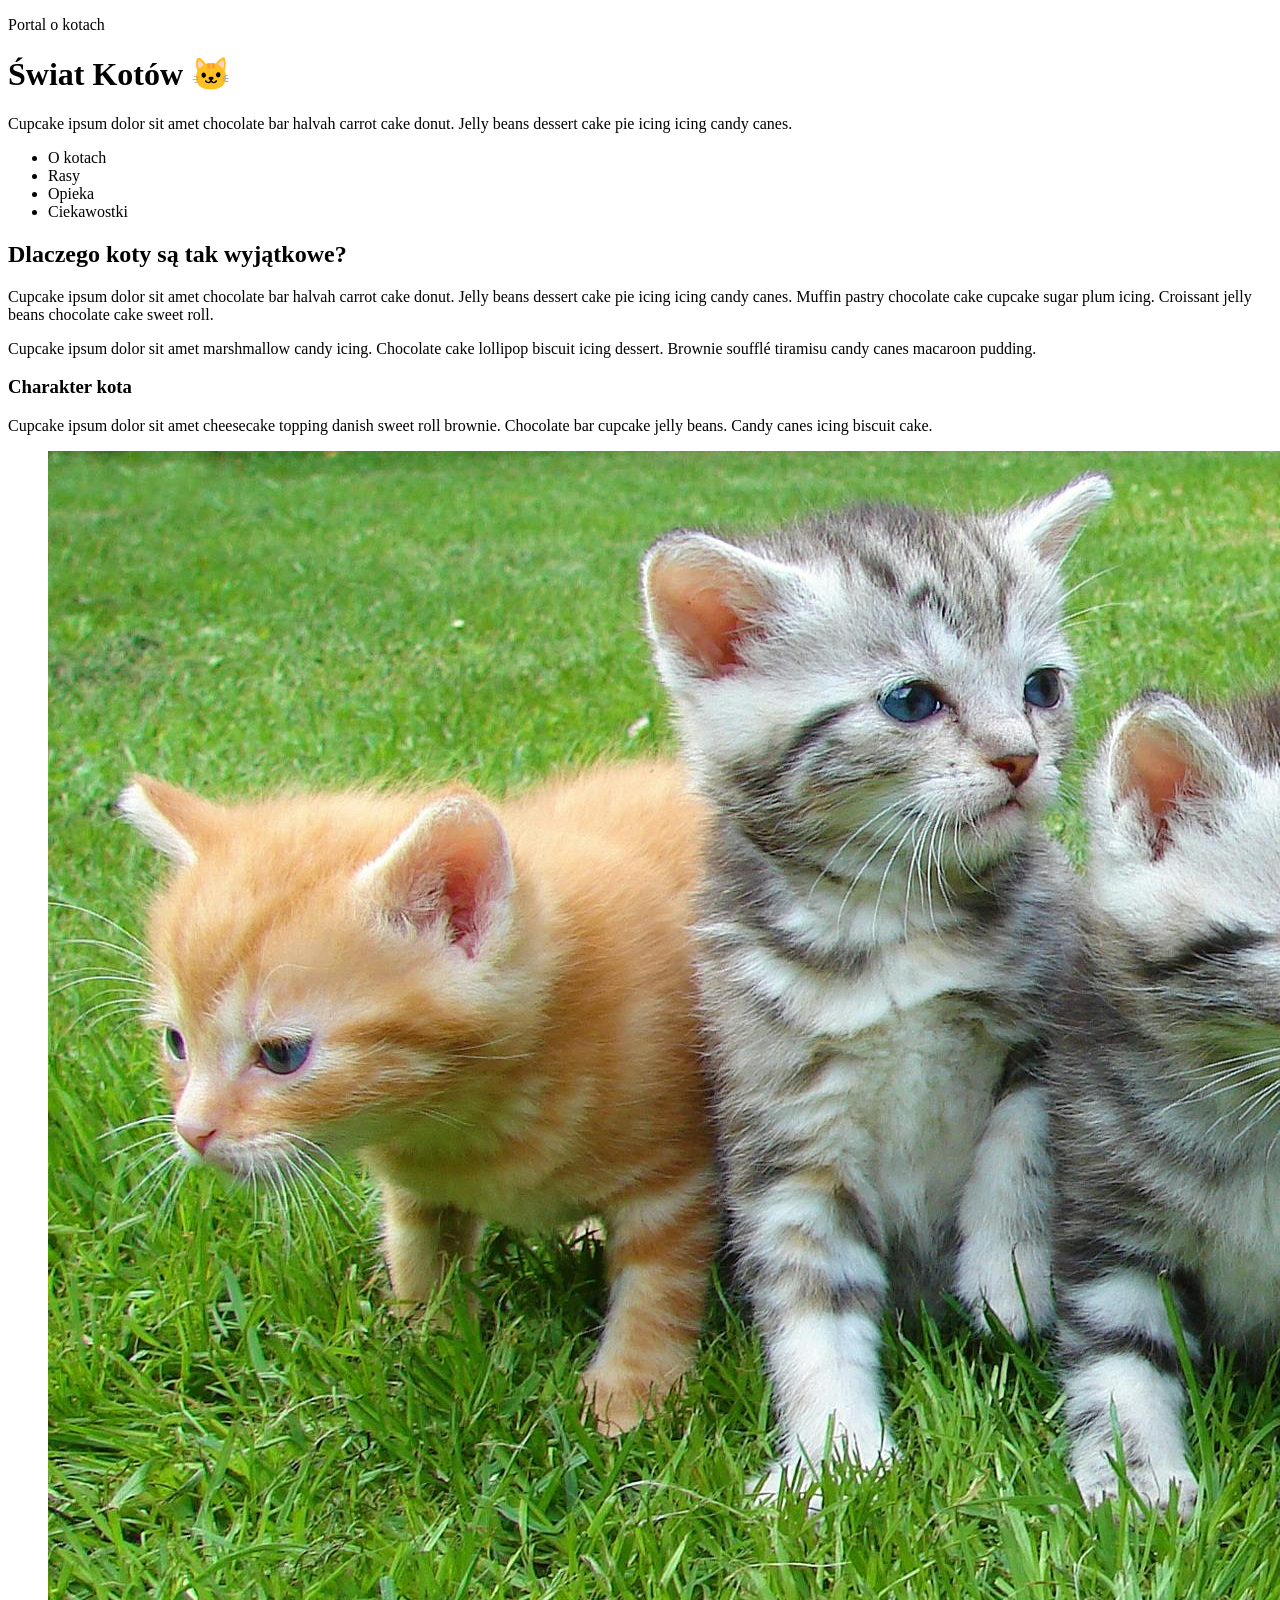
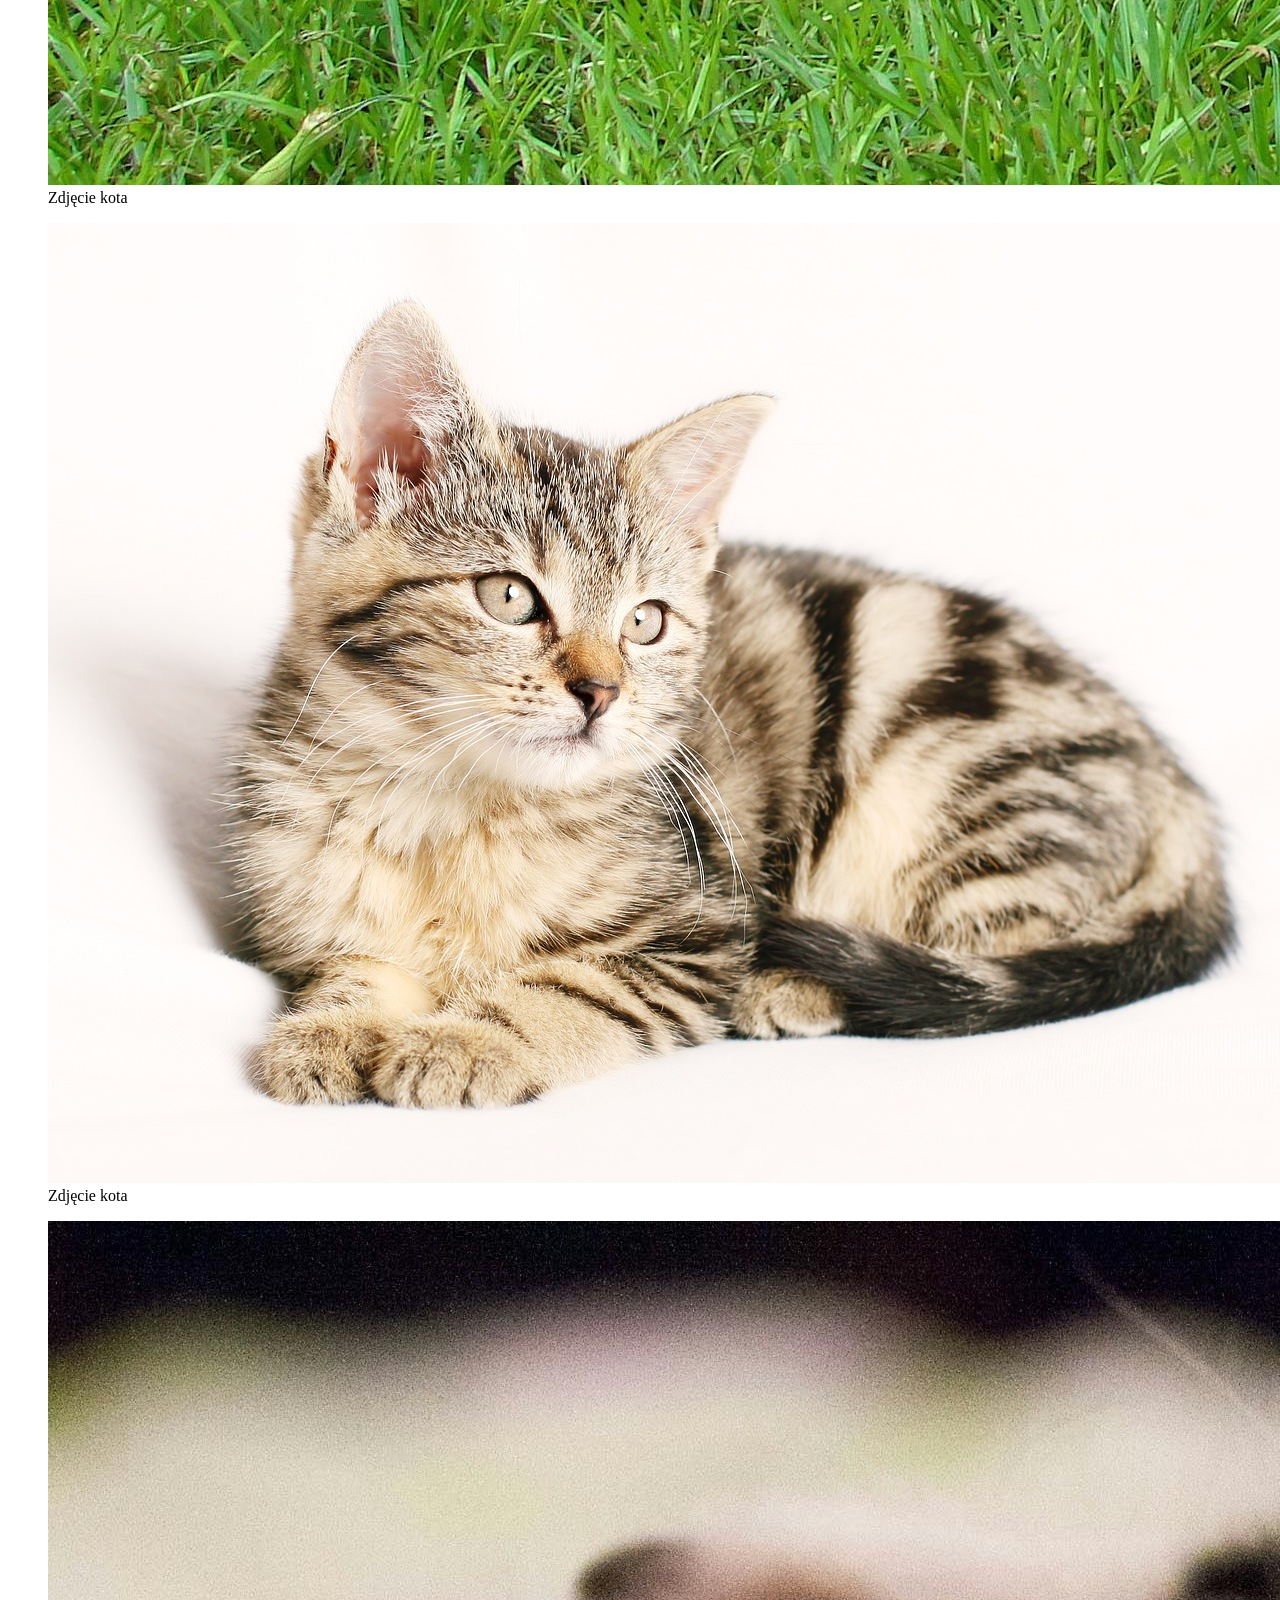
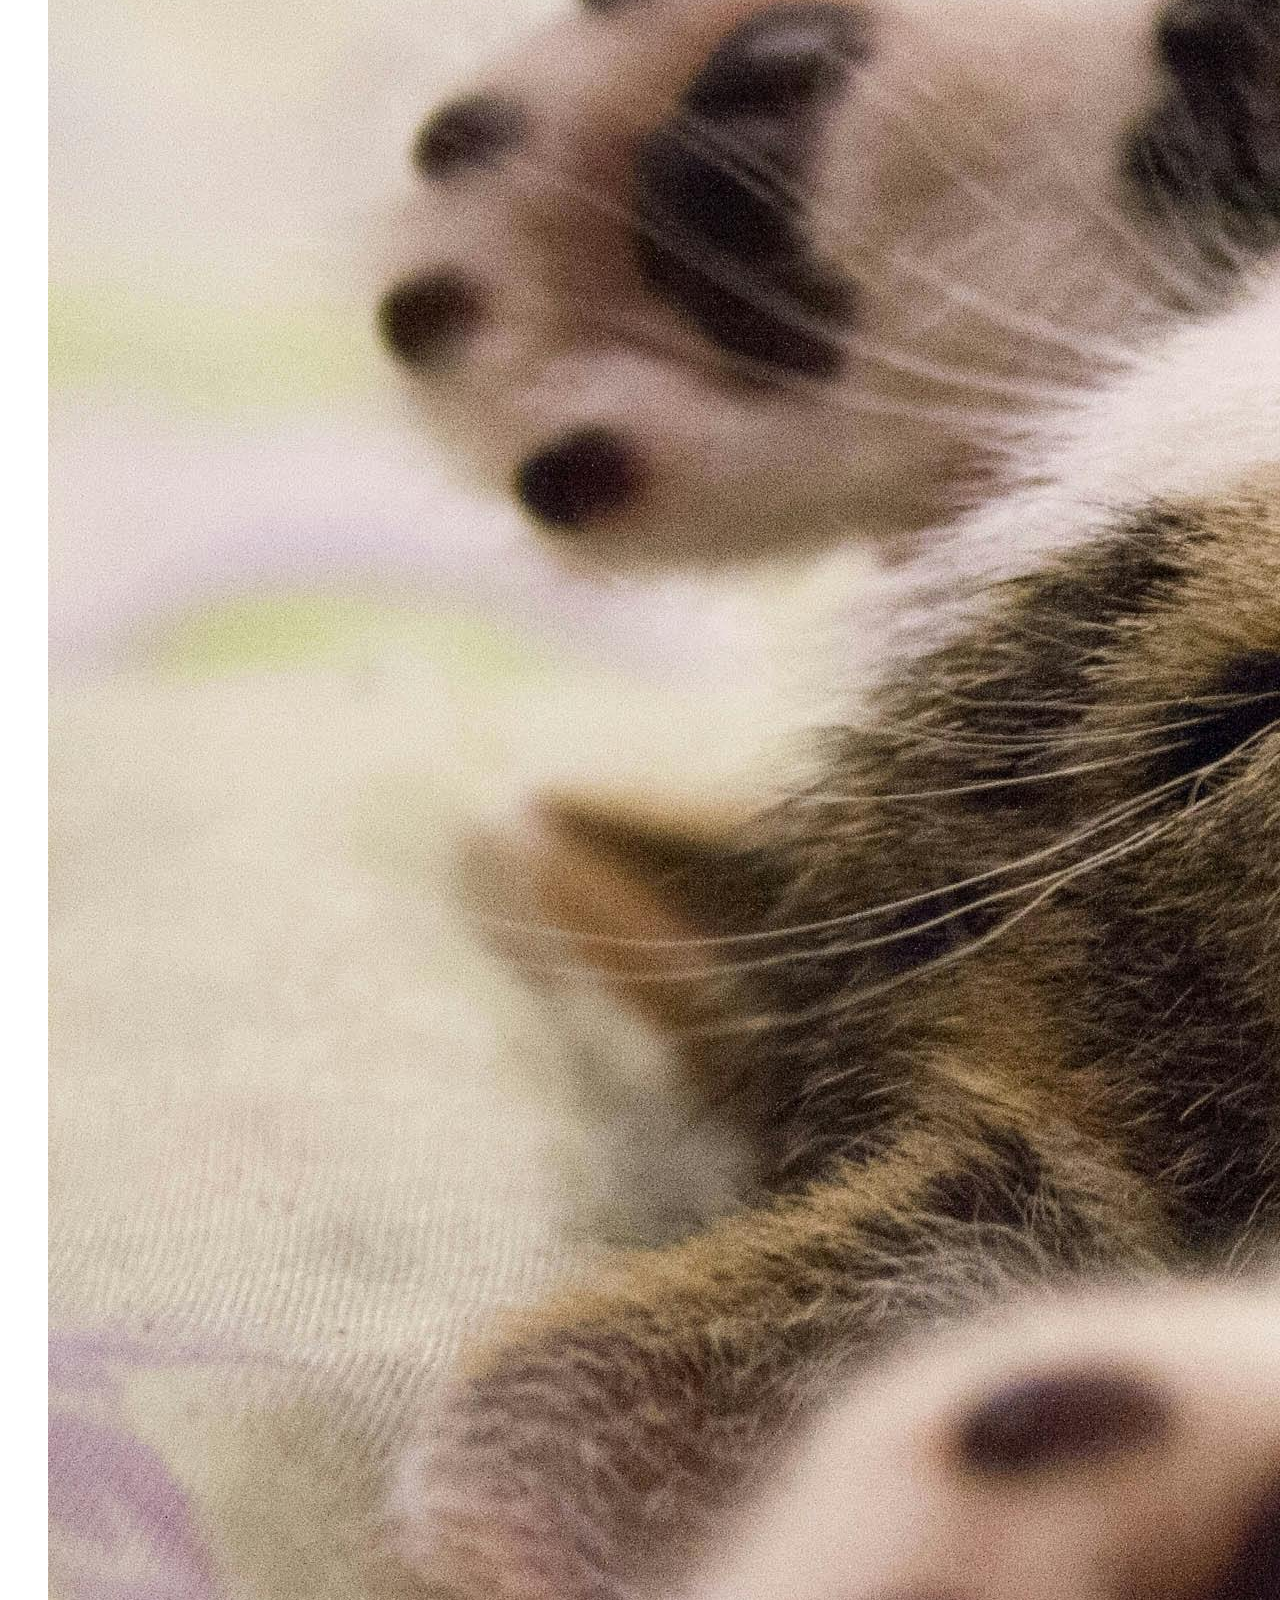
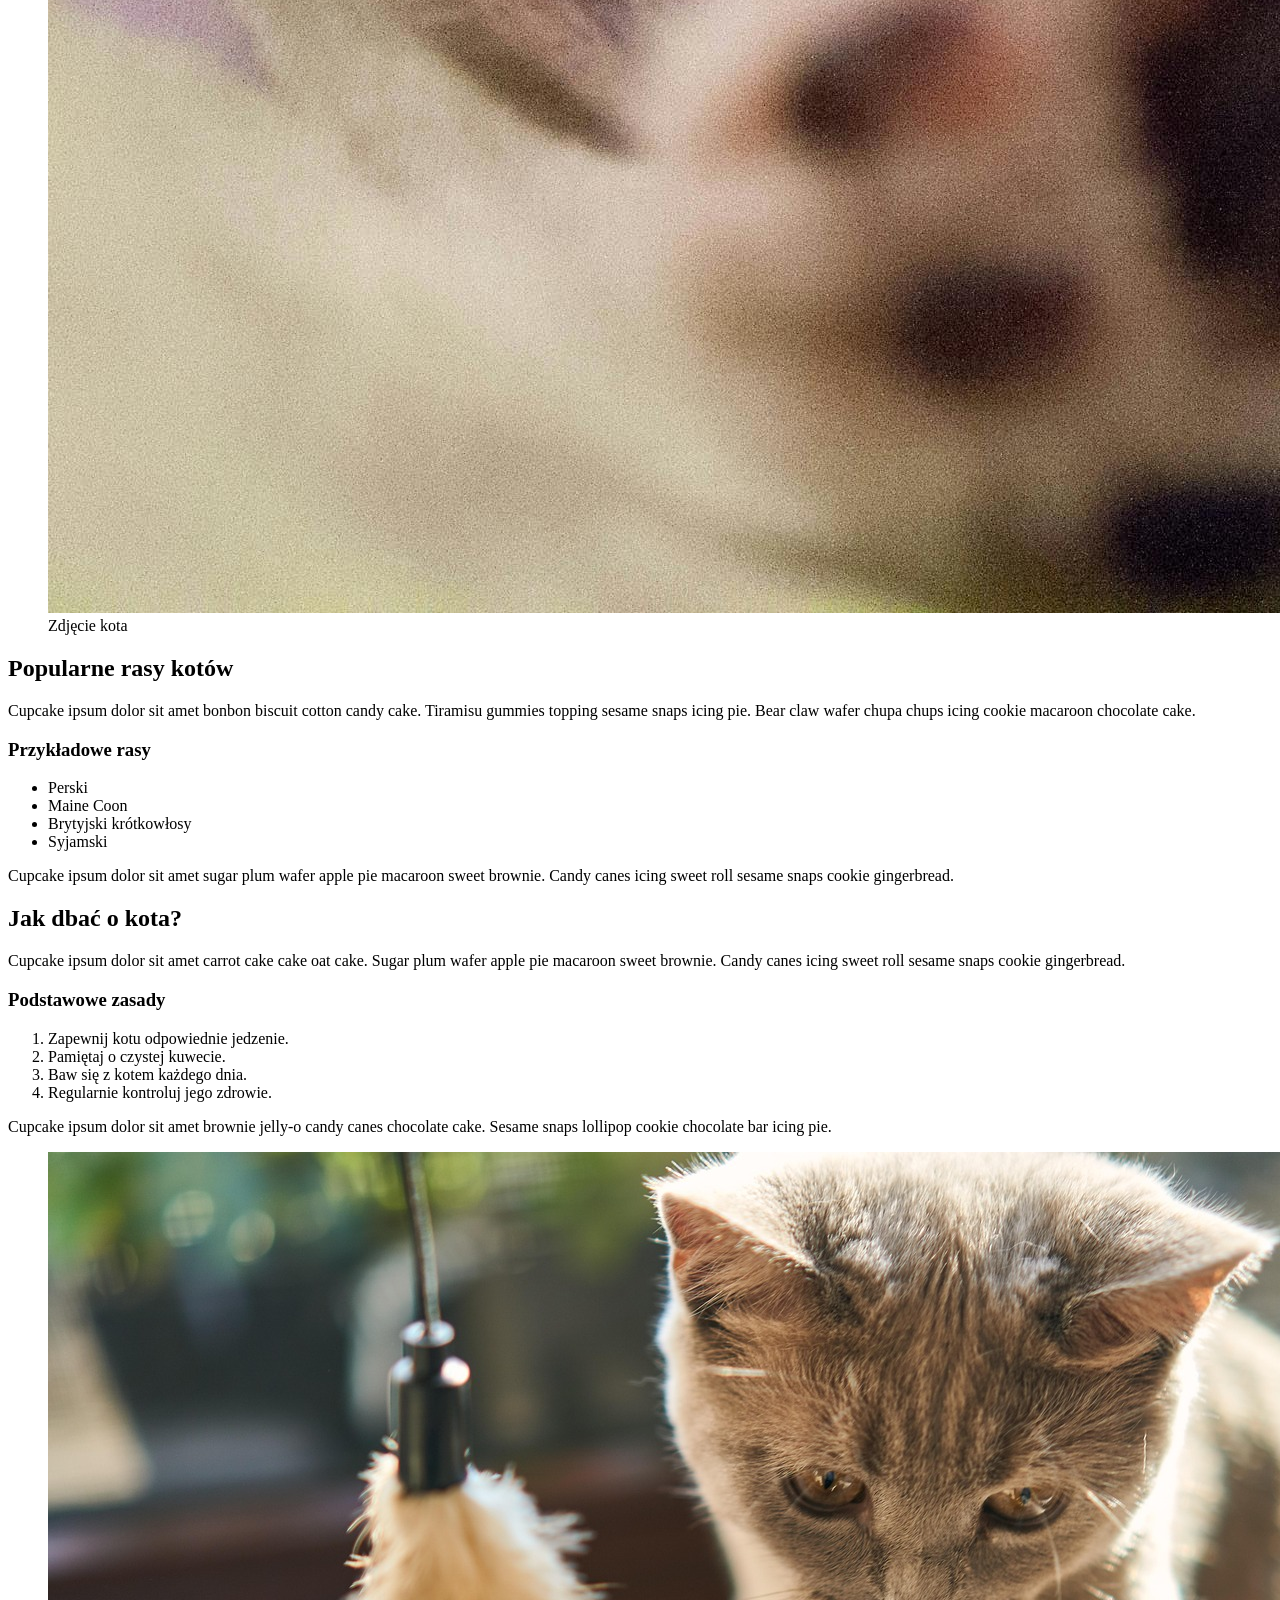
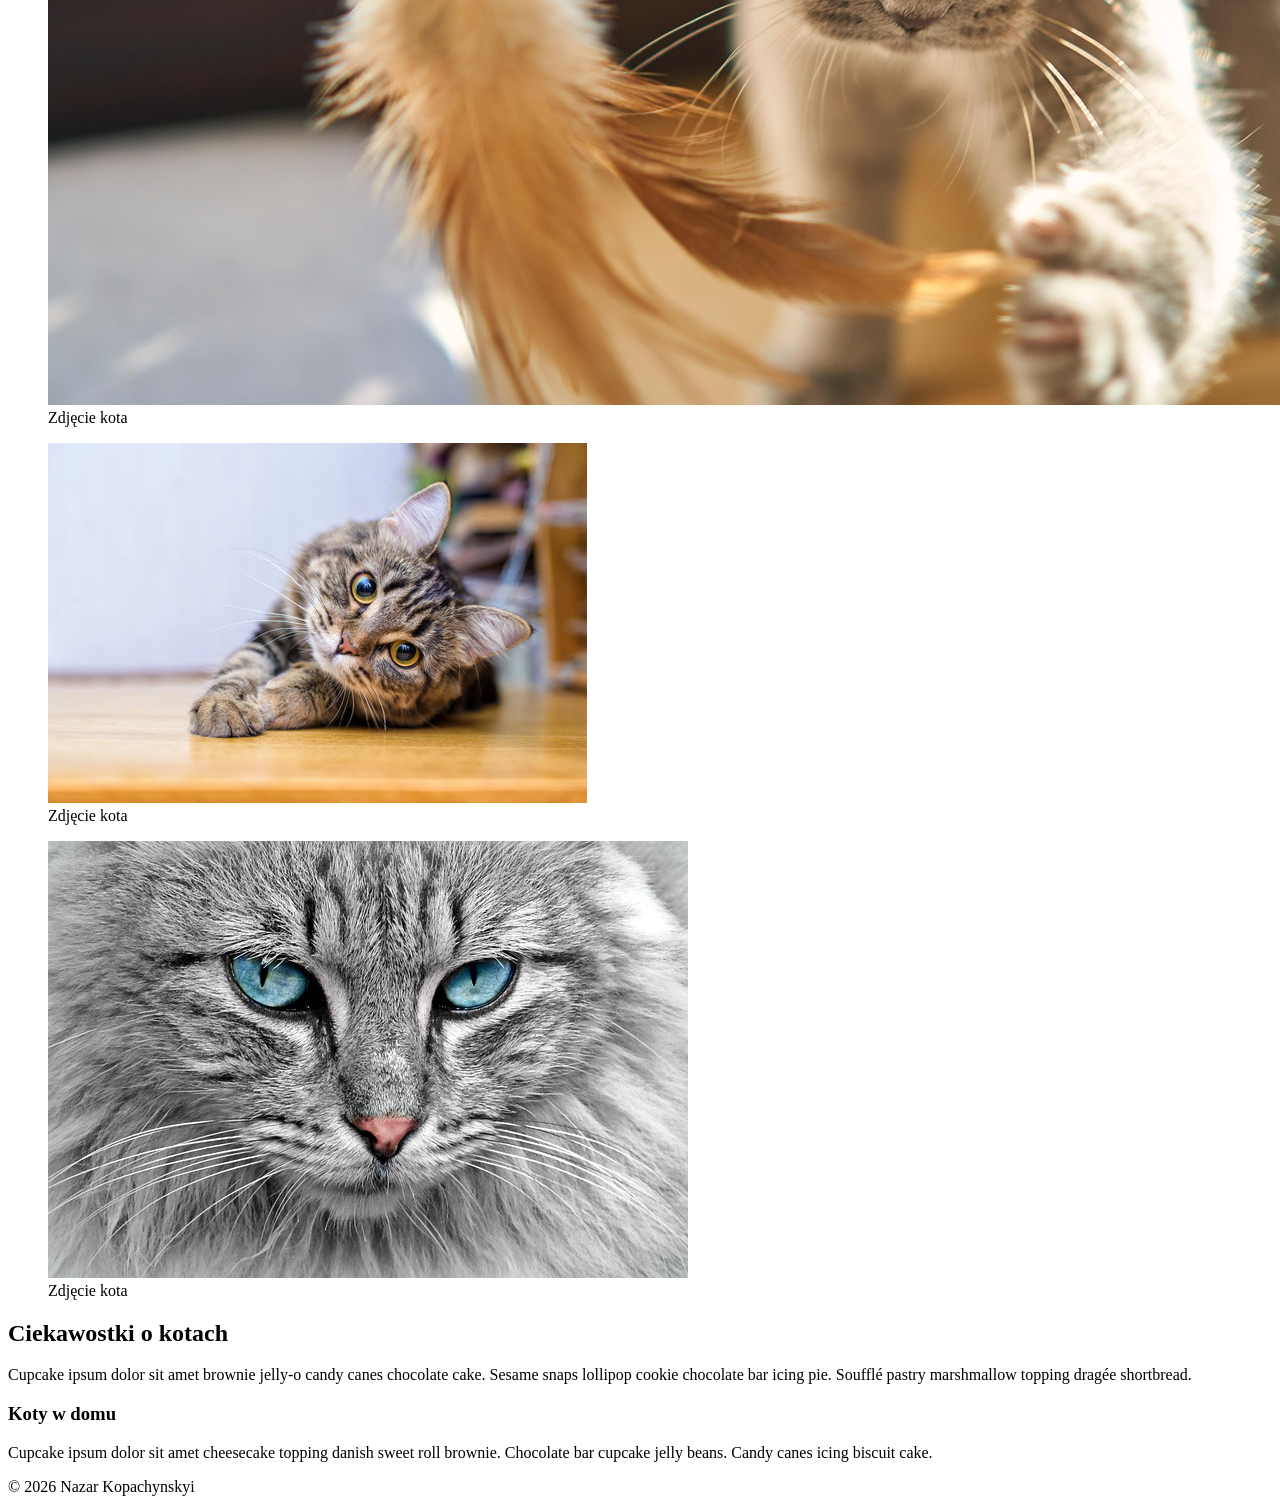
<file: lab-a/index.html>
<!doctype html>
<html lang="pl">
<head>
    <meta charset="UTF-8">
    <meta name="viewport" content="width=device-width, initial-scale=1">
    <title>Nazar Kopachynskyi (57708) - PTW LAB A</title>

    <script src="//wi.arturk.pl/zen-style.js.php?styles[]=style-1&styles[]=style-2" defer></script>
</head>
<body>

<header>
    <div class="header-inner">
        <p class="top-text">Portal o kotach</p>
        <h1>Świat Kotów 🐱</h1>
        <p class="lead">
            Cupcake ipsum dolor sit amet chocolate bar halvah carrot cake donut.
            Jelly beans dessert cake pie icing icing candy canes.
        </p>
    </div>
</header>

<nav>
    <ul>
        <li>O kotach</li>
        <li>Rasy</li>
        <li>Opieka</li>
        <li>Ciekawostki</li>
    </ul>
</nav>

<main>

    <section>
        <h2>Dlaczego koty są tak wyjątkowe?</h2>
        <p>
            Cupcake ipsum dolor sit amet chocolate bar halvah carrot cake donut.
            Jelly beans dessert cake pie icing icing candy canes. Muffin pastry
            chocolate cake cupcake sugar plum icing. Croissant jelly beans chocolate
            cake sweet roll.
        </p>
        <p>
            Cupcake ipsum dolor sit amet marshmallow candy icing. Chocolate cake
            lollipop biscuit icing dessert. Brownie soufflé tiramisu candy canes
            macaroon pudding.
        </p>

        <h3>Charakter kota</h3>
        <p>
            Cupcake ipsum dolor sit amet cheesecake topping danish sweet roll brownie.
            Chocolate bar cupcake jelly beans. Candy canes icing biscuit cake.
        </p>
    </section>

    <section class="gallery">
        <div class="gallery-grid">
            <figure class="photo-card">
                <img src="assets/cats.jpg" alt="Kot 1">
                <figcaption>Zdjęcie kota</figcaption>
            </figure>
            <figure class="photo-card">
                <img src="assets/cat2.jpg" alt="Kot 2">
                <figcaption>Zdjęcie kota</figcaption>
            </figure>
            <figure class="photo-card">
                <img src="assets/cat3.jpg" alt="Kot 3">
                <figcaption>Zdjęcie kota</figcaption>
            </figure>
        </div>
    </section>

    <section>
        <h2>Popularne rasy kotów</h2>
        <p>
            Cupcake ipsum dolor sit amet bonbon biscuit cotton candy cake.
            Tiramisu gummies topping sesame snaps icing pie. Bear claw wafer
            chupa chups icing cookie macaroon chocolate cake.
        </p>

        <h3>Przykładowe rasy</h3>
        <ul>
            <li>Perski</li>
            <li>Maine Coon</li>
            <li>Brytyjski krótkowłosy</li>
            <li>Syjamski</li>
        </ul>

        <p>
            Cupcake ipsum dolor sit amet sugar plum wafer apple pie macaroon sweet brownie.
            Candy canes icing sweet roll sesame snaps cookie gingerbread.
        </p>
    </section>

    <section>
        <h2>Jak dbać o kota?</h2>
        <p>
            Cupcake ipsum dolor sit amet carrot cake cake oat cake.
            Sugar plum wafer apple pie macaroon sweet brownie.
            Candy canes icing sweet roll sesame snaps cookie gingerbread.
        </p>

        <h3>Podstawowe zasady</h3>
        <ol>
            <li>Zapewnij kotu odpowiednie jedzenie.</li>
            <li>Pamiętaj o czystej kuwecie.</li>
            <li>Baw się z kotem każdego dnia.</li>
            <li>Regularnie kontroluj jego zdrowie.</li>
        </ol>

        <p>
            Cupcake ipsum dolor sit amet brownie jelly-o candy canes chocolate cake.
            Sesame snaps lollipop cookie chocolate bar icing pie.
        </p>
    </section>

    <section class="gallery">
        <div class="gallery-grid">
            <figure class="photo-card">
                <img src="assets/cat4.jpg" alt="Kot 4">
                <figcaption>Zdjęcie kota</figcaption>
            </figure>
            <figure class="photo-card">
                <img src="assets/photo1.jpg" alt="Kot 5">
                <figcaption>Zdjęcie kota</figcaption>
            </figure>
            <figure class="photo-card">
                <img src="assets/photo2.jpg" alt="Kot 6">
                <figcaption>Zdjęcie kota</figcaption>
            </figure>
        </div>
    </section>

    <section>
        <h2>Ciekawostki o kotach</h2>
        <p>
            Cupcake ipsum dolor sit amet brownie jelly-o candy canes chocolate cake.
            Sesame snaps lollipop cookie chocolate bar icing pie.
            Soufflé pastry marshmallow topping dragée shortbread.
        </p>

        <h3>Koty w domu</h3>
        <p>
            Cupcake ipsum dolor sit amet cheesecake topping danish sweet roll brownie.
            Chocolate bar cupcake jelly beans. Candy canes icing biscuit cake.
        </p>
    </section>

</main>

<footer>
    <p>© 2026 Nazar Kopachynskyi</p>
</footer>

</body>
</html>
</file>
